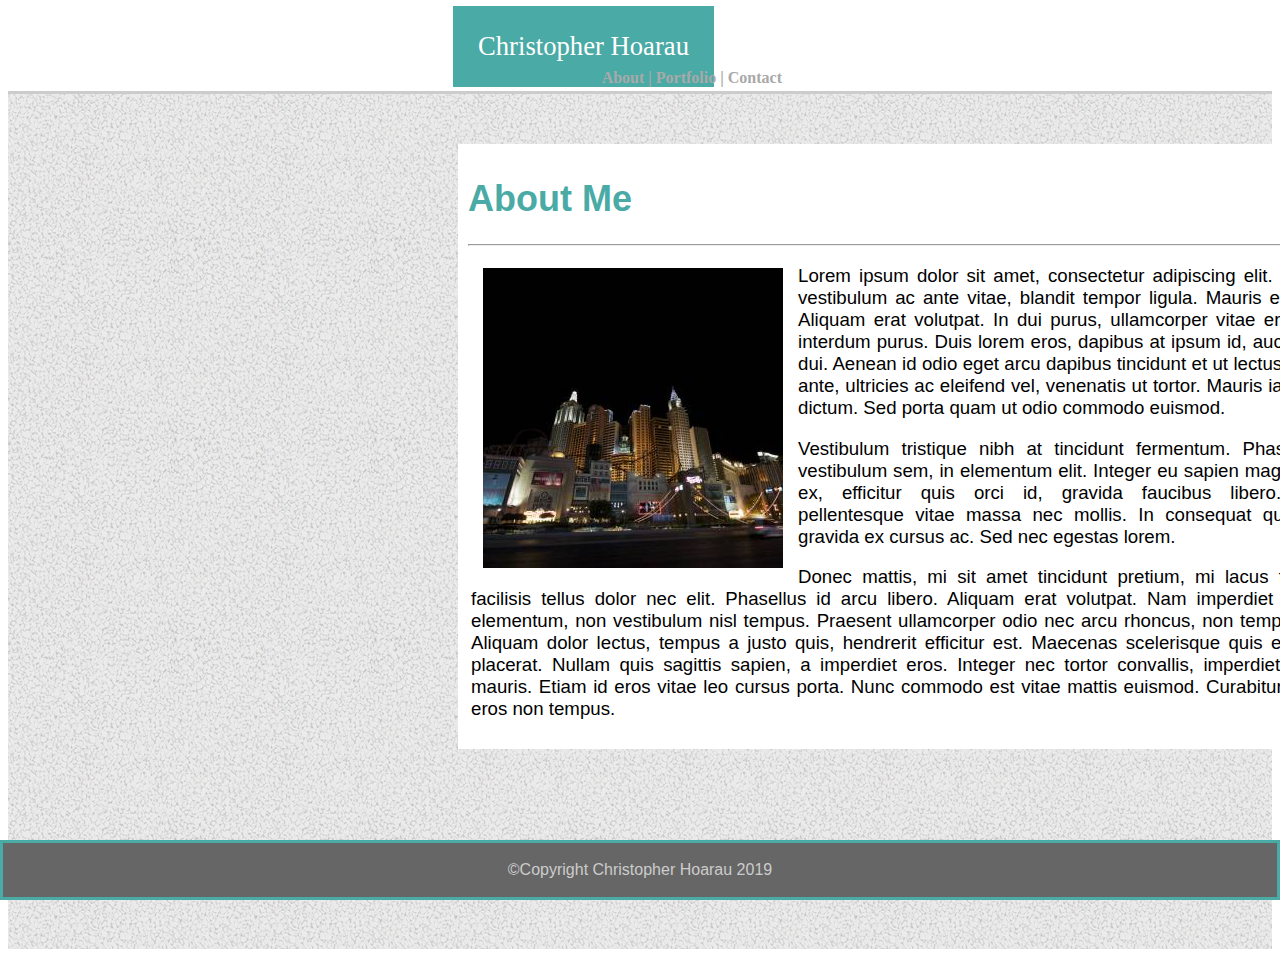
<file: index.html>
<!DOCTYPE html>
<html lang="en">

<head>

    <link rel="stylesheet" type="text/css" href="Assets/CSS/style.css">

    <meta charset="UTF-8">

    <title>Get to know Chris Hoarau</title>

</head>

<body>

    <!-- Content of Top Bar -->
    <div class="topBar">

        <header>

            <div class="name">Christopher Hoarau</div>

            <div class="links">
                <!-- Links on Nav Bar -->
                <a href="index.html">About |</a>
                <a href="portfolio.html"> Portfolio |</a>
                <a href="contact.html"> Contact</a>

            </div>

        </header>

        <div class="clearfix">
            <!-- Contains background image, ISSUE WITH SIZING -->

            <div class="background">
                <!-- Contains About Me! section -->
                <section>

                    <h1>About Me</h1>

                    <hr>

                    <img src="Assets/Images/city.jpg" alt="profile picture" class="profile">

                    <!-- Contains classes for centered about me section -->
                    <div class="about">
                        <p>Lorem ipsum dolor sit amet, consectetur adipiscing elit. Integer mi nisl, vestibulum ac ante
                            vitae, blandit tempor ligula. Mauris eu metus turpis. Aliquam erat volutpat. In dui purus,
                            ullamcorper vitae eros eu, tristique interdum purus. Duis lorem eros, dapibus at ipsum id,
                            auctor ullamcorper dui. Aenean id odio eget arcu dapibus tincidunt et ut lectus. Integer
                            augue
                            ante, ultricies ac eleifend vel, venenatis ut tortor. Mauris iaculis at sem ac dictum. Sed
                            porta
                            quam ut odio commodo euismod.</p>

                        <p>Vestibulum tristique nibh at tincidunt fermentum. Phasellus sit amet vestibulum sem, in
                            elementum
                            elit. Integer eu sapien magna. Proin turpis ex, efficitur quis orci id, gravida faucibus
                            libero.
                            Pellentesque pellentesque vitae massa nec mollis. In consequat quam diam, sed gravida ex
                            cursus
                            ac. Sed nec egestas lorem.</p>

                        <p>Donec mattis, mi sit amet tincidunt pretium, mi lacus feugiat urna, a facilisis tellus dolor
                            nec
                            elit. Phasellus id arcu libero. Aliquam erat volutpat. Nam imperdiet ipsum in diam
                            elementum,
                            non vestibulum nisl tempus. Praesent ullamcorper odio nec arcu rhoncus, non tempor est
                            placerat.
                            Aliquam dolor lectus, tempus a justo quis, hendrerit efficitur est. Maecenas scelerisque
                            quis
                            eros elementum placerat. Nullam quis sagittis sapien, a imperdiet eros. Integer nec tortor
                            convallis, imperdiet eros a, mollis mauris. Etiam id eros vitae leo cursus porta. Nunc
                            commodo
                            est vitae mattis euismod. Curabitur feugiat viverra eros non tempus.</p>
                    </div>
                </section>
            </div>
        </div>
        <!-- Footer that stickys to bottom of page -->
        <footer class="clearfix">
            <br>
            &copy;Copyright Christopher Hoarau 2019
        </footer>
    </div>
</body>
</html>
</file>
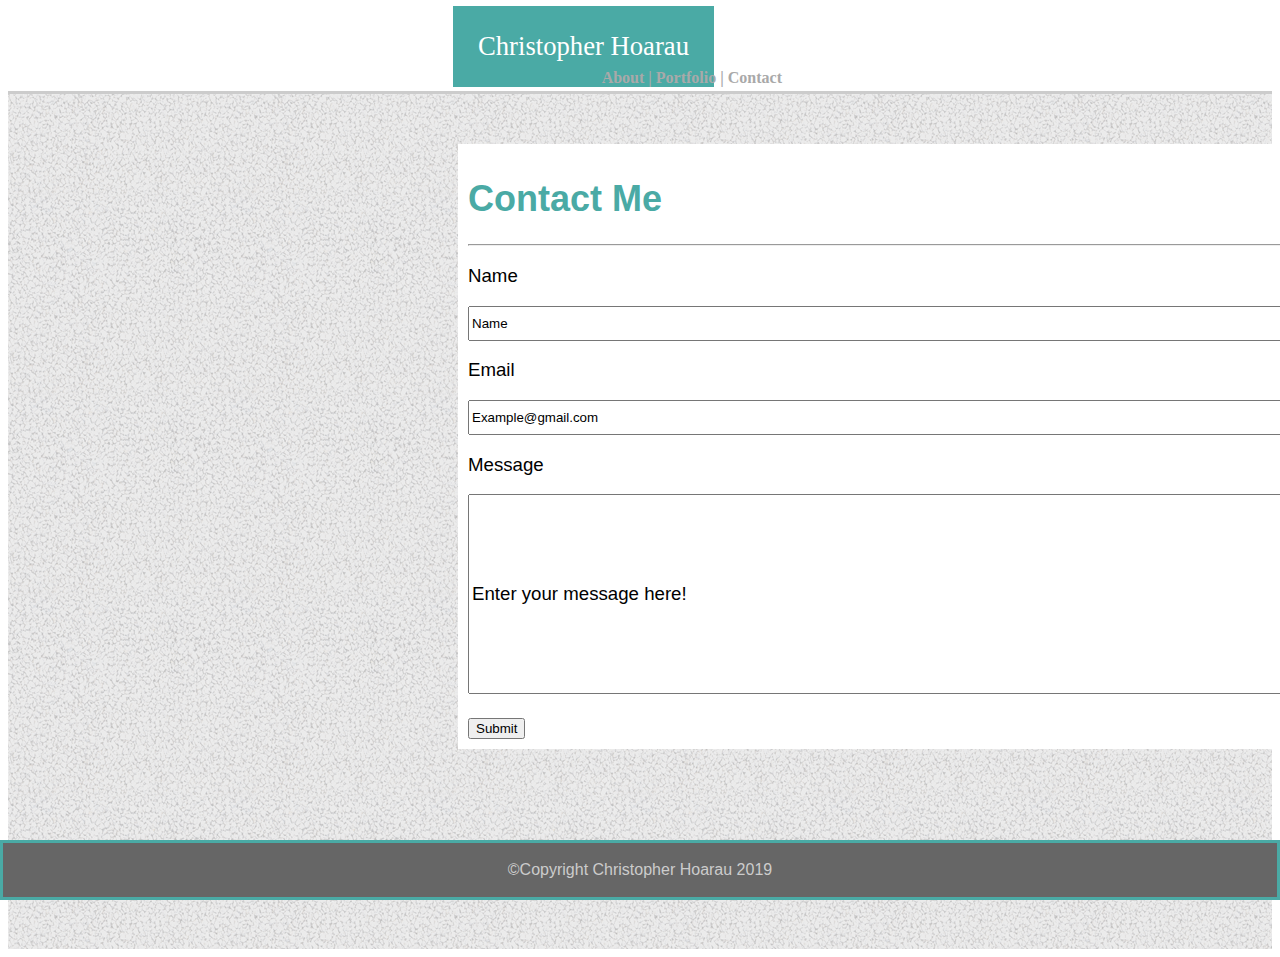
<file: contact.html>
<!DOCTYPE html>
<html lang="en">

<head>

    <link rel="stylesheet" type="text/css" href="Assets/CSS/style.css">

    <meta charset="UTF-8">

    <title>Contact Me</title>

</head>

<body>
    <!-- Content of Top Bar -->
    <div class="topBar">

        <header>

            <div class="name">Christopher Hoarau</div>

            <div class="links">
                <!-- Links on Nav Bar -->
                <a href="index.html">About |</a>
                <a href="portfolio.html"> Portfolio |</a>
                <a href="contact.html"> Contact</a>

            </div>

        </header>

        <div class="clearfix">
            <div class="background">

                <section>

                    <!-- Beginning of Contact Form -->
                    <h1>Contact Me</h1>

                    <hr>

                    <div class="email">
                        <!-- Individual text boxes and submit button -->
                        <p>Name</p>
                        <input class="namebox" type="text" name="name" value="Name">

                        <p>Email</p>
                        <input class="emailbox" type="email" name="email" value="Example@gmail.com">

                        <p>Message</p>
                        <input class="textbox" type="text" name="message" value="Enter your message here!">
                        <br>
                        <br>
                        <button type="button">Submit</button>
                    </div>

                </section>
            </div>
            <!-- Footer that stickys to bottom of page-->
            <footer class="clearfix">
                <br>
                &copy;Copyright Christopher Hoarau 2019
            </footer>
        </div>
    </div>
</body>

</html>
</file>
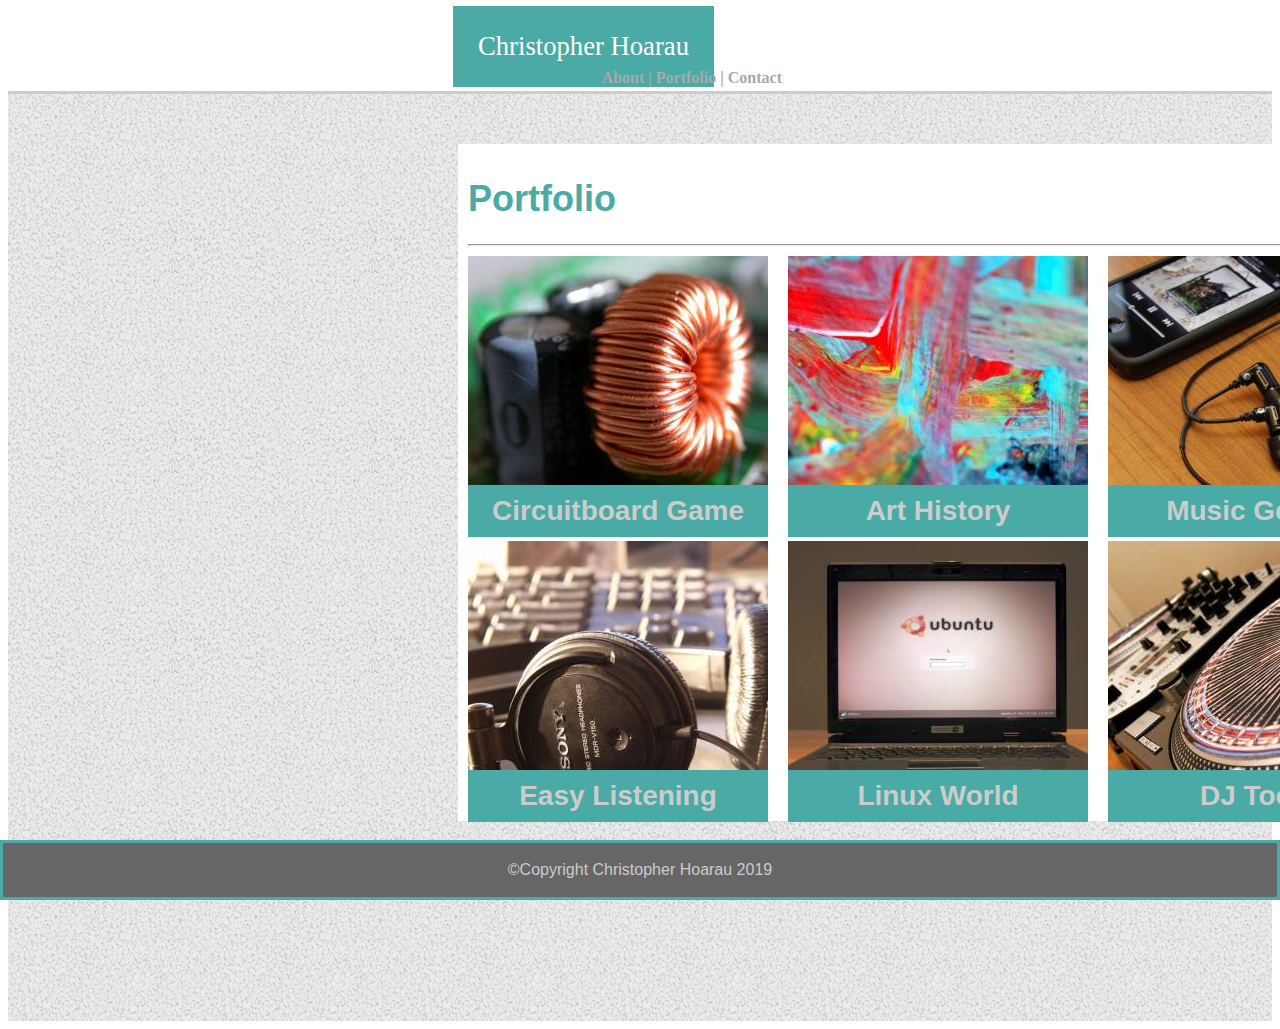
<file: portfolio.html>
<!DOCTYPE html>
<html lang="en">

<head>

    <link rel="stylesheet" type="text/css" href="Assets/CSS/style.css">

    <meta charset="UTF-8">

    <title>My Portfolio!</title>

</head>

<body>
    <!-- Content of Top Bar -->
    <div class="topBar">

        <header>

            <div class="name">Christopher Hoarau</div>

            <div class="links">
                    <!-- Links on Nav Bar -->
                <a href="index.html">About |</a>
                <a href="portfolio.html"> Portfolio |</a>
                <a href="contact.html"> Contact</a>

            </div>

        </header>

        <div class="clearfix">

            <div class="background">
                <!-- Contains Images, floating text boxes over images, and hyperlinks for both -->
                <section>

                    <h1>Portfolio</h1>

                    <hr>
                    <h2 class="caption1">Circuitboard Game</h2>
                    <a href="#"><img src="Assets/Images/circuitboard.jpg" alt="Circuit Board" class="picture1"></a>
                    <a href="#">
                        <h2 class="caption2">Art History</h2>
                    </a>
                    <a href="#"><img src="Assets/Images/abstract.jpg" alt="Abstract Art" class="picture2"></a>
                    <a href="#">
                        <h2 class="caption3">Music Genres</h2>
                    </a>
                    <a href="#"><img src="Assets/Images/earbuds.jpg" alt="Ear Buds" class="picture3"></a>
                    <a href="#">
                        <h2 class="caption4">Easy Listening</h2>
                    </a>
                    <a href="#"><img src="Assets/Images/headphones.jpg" alt="Headphones" class="picture4"></a>
                    <a href="#">
                        <h2 class="caption5">Linux World</h2>
                    </a>
                    <a href="#"><img src="Assets/Images/laptop.jpg" alt="Laptop" class="picture5"></a>
                    <a href="#">
                        <h2 class="caption6">DJ Tools</h2>
                    </a>
                    <a href="#"><img src="Assets/Images/turntable.jpg" alt="DJ Turntable" class="picture6"></a>
            </section>
        </div>
    </div>
            <!-- Footer that stickys to end of page -->
    <footer class="clearfix">
        <br>
        &copy;Copyright Christopher Hoarau 2019
    </footer>
    </div>
</body>

</html>
</file>
<file: Assets/CSS/style.css>
* {
    box-sizing:border-box;
}
/* Controls width and Fonts for Top Bar */
.topBar {
    justify-content:center;
    width: 100%;
    font-family: 'Arial', 'Helvetica Neue', Helvetica, sans-serif;
}

/* Controls Backdrop of header */
header {
    font-family: 'Georgia', Times, 'Times New Roman', serif;
    background-color: #ffffff;
    border-style: solid;
    border-top:none;
    border-left:none;
    border-right:none;
    height:86px;
    border-color: #cccccc;
    margin: 0 auto;
    align-content: center;
}

/* Profile Image */
.profile {
    float:left;
    margin: 12px 15px 0px 15px;
}

/* Name box on Header */
.name {
    position:relative;
    left:445px;
    top:-3px;
    float:left;
    font-size: 20pt;
    color:white;
    background-color: #4aaaa5;
    padding: 25px;
}

/* Link Menu on Top Bar */
.links {
    position:relative;
    top:60px;
    right:490px;
    float:right;
}

/* Styling for Top Bar links */
a{
    color:darkgrey;
    font-weight:bold;
    text-decoration:none;
}

/* Background image  */
.background {
    background-image: url("../Images/gravel.png");
    display:flex;
}

/* Controls Centered section */
section {
    font-size: 14pt;
    width: 960px;
    position:relative;
    left:400px;
    padding: 10px;
    margin: 50px 50px 200px 50px;
    background-color: #ffffff;
}

/* Controls text of about me page */
.about {
    text-align:justify;
    margin: 0 0 0 3px;
}

/* Clearfix for Floats */
.clearfix::after {
    content:"";
    display: table;
    clear:both;
}

/* Footer that stickys to bottom of page */
footer {
    width:100%;
    height:60px;
    text-align:center;
    background-color:#666666;
    color: #cccccc;
    border-style: solid;
    border-color: #4aaaa5;
    position:fixed;
    left:0;
    bottom:0;
}

/* Syling for h1 titles */
h1 {
    color:#4aaaa5;
    font-size: 36px;
    font-weight:bold;
}

/* Controlling textbox for messages on contact me page */
.textbox {
    height:200px;
    font-size:14pt;
    width:100%;
    Vertical-align:top;
}

.namebox {
    width:100%;
    height:35px;
}

.emailbox {
    width:100%;
    height:35px;
}

/* BEGINNING OF CAPTIONS, for Portfolio page floating text boxes */
.caption1 {
    color:#cccccc;
    background-color: #4aaaa5;
    padding:10px;
    width:300px;
    position:absolute;
    float:left;
    z-index:1;
    text-align:center;
    top:318px;
    left:10px;
}
.caption2 {
    color:#cccccc;
    background-color: #4aaaa5;
    padding:10px;
    width:300px;
    position:absolute;
    float:left;
    z-index:1;
    text-align:center;
    top:318px;
    left:330px;
}
.caption3 {
    color:#cccccc;
    background-color: #4aaaa5;
    padding:10px;
    width:300px;
    position:absolute;
    float:left;
    z-index:1;
    text-align:center;
    top:318px;
    left:650px;
}
.caption4 {
    color:#cccccc;
    background-color: #4aaaa5;
    padding:10px;
    width:300px;
    position:absolute;
    float:left;
    z-index:1;
    text-align:center;
    top:603px;
    left:10px;
}
.caption5 {
    color:#cccccc;
    background-color: #4aaaa5;
    padding:10px;
    width:300px;
    position:absolute;
    float:left;
    z-index:1;
    text-align:center;
    top:603px;
    left:330px;
}
.caption6 {
    color:#cccccc;
    background-color: #4aaaa5;
    padding:10px;
    width:300px;
    position:absolute;
    float:left;
    z-index:1;
    text-align:center;
    top:603px;
    left:650px;
}

/* BEGINNING OF PORTFOLIO IMAGES, controlling z-index and floats */
.picture1 {
    float:left;
    margin-right:20px;
    z-index:initial;
    margin-bottom:15px;
}
.picture2 {
    float:left;
    margin-right:20px;
    z-index:initial;
    margin-bottom:15px;
}
.picture3 {
    float:left;
    z-index:initial;
    margin-bottom:15px;
}
.picture4 {
    float:left;
    margin-right:20px;
    z-index:initial;
}
.picture5 {
    float:left;
    margin-right:20px;
    z-index:initial;
}
.picture6 {
    float:left;
    z-index:initial;
}
</file>
